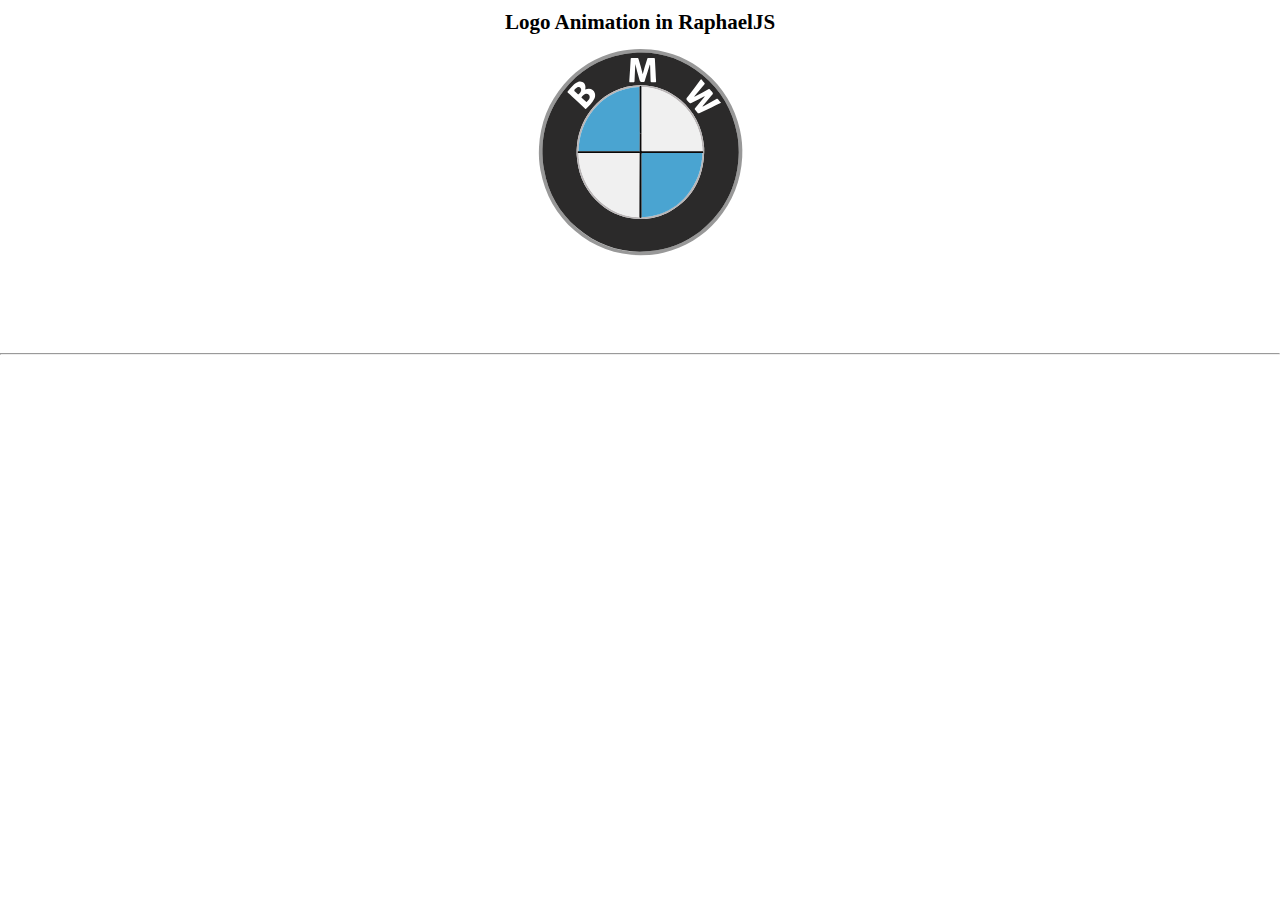
<file: index.html>
<!DOCTYPE>
<html>
<head>
<title>SVG Logo Animation</title>
<!-- Links -->
<link rel="stylesheet" href="css/style.css" type="text/css" />
<!-- Scripts -->
<script type="text/javascript" src="js/raphael-min.js"></script>
</head>
<body>
    <div class="svgWrapper">
        <h2 class="headers">Logo Animation in RaphaelJS</h2>
        <div id="svgCanvas"></div>
    </div>
<hr>

<script type="text/javascript" src="js/main.js"></script>
</body>
</html>
</file>
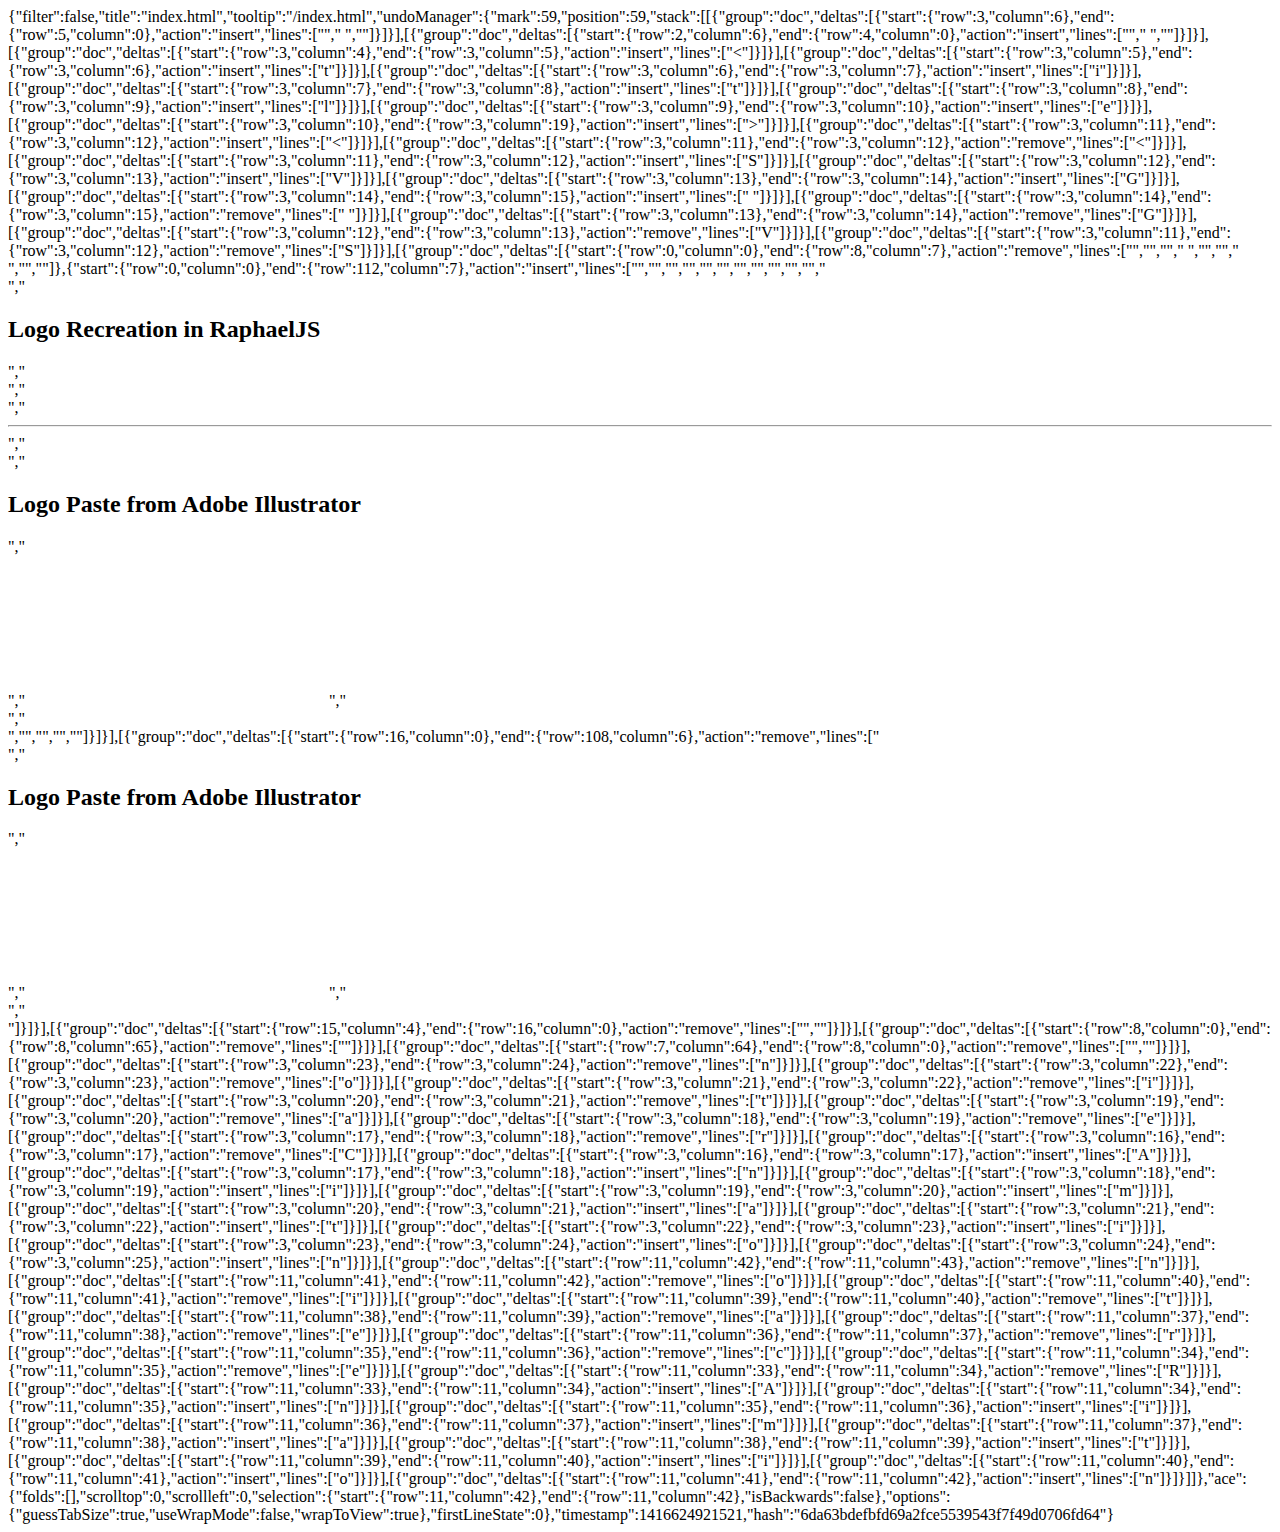
<file: .c9/metadata/workspace/index.html>
{"filter":false,"title":"index.html","tooltip":"/index.html","undoManager":{"mark":59,"position":59,"stack":[[{"group":"doc","deltas":[{"start":{"row":3,"column":6},"end":{"row":5,"column":0},"action":"insert","lines":["","    ",""]}]}],[{"group":"doc","deltas":[{"start":{"row":2,"column":6},"end":{"row":4,"column":0},"action":"insert","lines":["","    ",""]}]}],[{"group":"doc","deltas":[{"start":{"row":3,"column":4},"end":{"row":3,"column":5},"action":"insert","lines":["<"]}]}],[{"group":"doc","deltas":[{"start":{"row":3,"column":5},"end":{"row":3,"column":6},"action":"insert","lines":["t"]}]}],[{"group":"doc","deltas":[{"start":{"row":3,"column":6},"end":{"row":3,"column":7},"action":"insert","lines":["i"]}]}],[{"group":"doc","deltas":[{"start":{"row":3,"column":7},"end":{"row":3,"column":8},"action":"insert","lines":["t"]}]}],[{"group":"doc","deltas":[{"start":{"row":3,"column":8},"end":{"row":3,"column":9},"action":"insert","lines":["l"]}]}],[{"group":"doc","deltas":[{"start":{"row":3,"column":9},"end":{"row":3,"column":10},"action":"insert","lines":["e"]}]}],[{"group":"doc","deltas":[{"start":{"row":3,"column":10},"end":{"row":3,"column":19},"action":"insert","lines":["></title>"]}]}],[{"group":"doc","deltas":[{"start":{"row":3,"column":11},"end":{"row":3,"column":12},"action":"insert","lines":["<"]}]}],[{"group":"doc","deltas":[{"start":{"row":3,"column":11},"end":{"row":3,"column":12},"action":"remove","lines":["<"]}]}],[{"group":"doc","deltas":[{"start":{"row":3,"column":11},"end":{"row":3,"column":12},"action":"insert","lines":["S"]}]}],[{"group":"doc","deltas":[{"start":{"row":3,"column":12},"end":{"row":3,"column":13},"action":"insert","lines":["V"]}]}],[{"group":"doc","deltas":[{"start":{"row":3,"column":13},"end":{"row":3,"column":14},"action":"insert","lines":["G"]}]}],[{"group":"doc","deltas":[{"start":{"row":3,"column":14},"end":{"row":3,"column":15},"action":"insert","lines":[" "]}]}],[{"group":"doc","deltas":[{"start":{"row":3,"column":14},"end":{"row":3,"column":15},"action":"remove","lines":[" "]}]}],[{"group":"doc","deltas":[{"start":{"row":3,"column":13},"end":{"row":3,"column":14},"action":"remove","lines":["G"]}]}],[{"group":"doc","deltas":[{"start":{"row":3,"column":12},"end":{"row":3,"column":13},"action":"remove","lines":["V"]}]}],[{"group":"doc","deltas":[{"start":{"row":3,"column":11},"end":{"row":3,"column":12},"action":"remove","lines":["S"]}]}],[{"group":"doc","deltas":[{"start":{"row":0,"column":0},"end":{"row":8,"column":7},"action":"remove","lines":["<!DOCTYPE HTML>","<html>","<head>","    <title></title>","</head>","<body>","    ","</body>","</html>"]},{"start":{"row":0,"column":0},"end":{"row":112,"column":7},"action":"insert","lines":["<!DOCTYPE>","<html>","<head>","<title>SVG Logo Creation</title>","<!-- Links -->","<link rel=\"stylesheet\" href=\"css/style.css\" type=\"text/css\" />","<!-- Scripts -->","<script type=\"text/javascript\" src=\"js/raphael-min.js\"></script>","<script type=\"text/javascript\" src=\"js/snap.svg-min.js\"></script>","</head>","<body>","    <div class=\"svgWrapper\">","        <h2 class=\"headers\">Logo Recreation in RaphaelJS</h2>","        <div id=\"svgCanvas\"></div>","    </div>","<hr>","<div class=\"svgWrapper\">","    <h2 class=\"headers\">Logo Paste from Adobe Illustrator</h2>","    <div id=\"fromIll\">","        <svg version=\"1.1\" id=\"Layer_1\" xmlns=\"http://www.w3.org/2000/svg\" xmlns:xlink=\"http://www.w3.org/1999/xlink\" x=\"0px\" y=\"0px\"","        \t viewBox=\"0 0 1024.2 768.2\" enable-background=\"new 0 0 1024.2 768.2\" xml:space=\"preserve\">","        <g>","        \t<path id=\"Grey_Outer_Circle\" fill=\"#989898\" d=\"M502.3,701.2c-82.9-1-156.3-27.6-219.3-81.7c-62-53.3-99.7-120.9-114.7-201.1","        \t\tc-4.8-25.6-6.4-51.6-5-77.6c4.3-79.2,31.5-149.6,83.4-209.9c47.8-55.6,107.6-92.1,179-109.1c36.6-8.7,73.6-10.9,111-7","        \t\tc68,7.1,128.4,32.7,180.7,76.5c60.1,50.3,98.4,114.2,115.6,190.7c6.8,30,9.4,60.5,7.8,91.2c-4.3,79.2-31.5,149.6-83.3,209.9","        \t\tc-48,55.7-107.9,92.2-179.5,109.2C553.2,698.4,527.9,701.2,502.3,701.2z M829.3,357.3c-0.1-20.1-1.7-40-5.4-59.6","        \t\tc-15.1-80.1-53.2-147.1-116.5-198.6c-77.1-62.7-165.5-85.7-263.3-68.5c-81.8,14.4-148.5,56-199,121.7","        \t\tc-60.2,78.4-81.3,167.4-64.5,264.5c13.3,77,50.1,141.9,109.6,192.8c75.3,64.5,162.7,89.7,260.9,75.6c63.7-9.1,119.7-36,167.2-79.1","        \t\tC791.4,539.5,827.3,455.9,829.3,357.3z\"/>","        \t<path id=\"Black_Circle\" fill=\"#2B2A2A\" d=\"M829.3,357.3c-1.9,98.5-37.8,182.2-111.1,248.7c-47.5,43.2-103.5,70-167.2,79.1","        \t\tc-98.2,14.1-185.6-11.2-260.9-75.6c-59.4-50.9-96.2-115.8-109.6-192.8c-16.8-97.1,4.3-186.2,64.5-264.5","        \t\tC295.6,86.5,362.3,45,444.1,30.5c97.8-17.2,186.2,5.8,263.3,68.5c63.3,51.5,101.4,118.5,116.5,198.6","        \t\tC827.6,317.3,829.1,337.2,829.3,357.3z M714.8,170.8c0.3,0.3,0.7,0.6,1,0.9c-10.6,12.9-21,25.8-31.7,38.5c-2.2,2.6-2.2,4.3,0.2,6.6","        \t\tc2.5,2.5,4.8,5.1,6.7,8c2.2,3.5,4.4,3.8,8.1,2c12.9-6.4,26-12.5,39.1-18.7c10.6-5.1,21.2-10.1,32.1-15.3c-3.4-4.1-6.7-7.6-9.5-11.5","        \t\tc-1.9-2.6-3.5-2.7-6.2-1.2c-13.7,7.8-27.6,15.4-41.4,23c-1.4,0.7-2.5,2.2-4.4,1.8c-0.6-1.8,0.9-2.4,1.7-3.3","        \t\tc7.9-9.5,15.9-18.9,23.7-28.4c3.2-3.9,9.2-7.8,8.8-12c-0.3-4.2-6-8-9-12.1c-1.9-2.5-3.5-2.7-6.2-1.2c-13.8,7.6-27.7,15.1-41.6,22.5","        \t\tc-1.4,0.8-2.8,2.5-4.9,1.5c-0.1-1.9,1.3-2.8,2.2-3.9c10.2-12.3,20.5-24.6,30.8-36.7c1.9-2.2,2.2-3.6,0-5.8","        \t\tc-2.8-2.8-5.5-5.9-7.7-9.2c-2.3-3.5-3.6-2.4-5.6,0.3c-12.6,17-25.3,33.9-37.9,50.8c-3.1,4.1-8.4,8.4-8.3,12.5","        \t\tc0.1,4.1,6,7.9,8.9,12.1c2.2,3.1,4.1,3.1,7.3,1.3C685.6,185.9,700.2,178.4,714.8,170.8z M713.9,357.1c0-4.2,0.1-8.3,0-12.5","        \t\tc-0.2-4.2-0.5-8.3-1-12.4c-7.1-59.3-32.3-109.2-77.7-148.6c-61.2-53.1-150.2-64.7-223-29C327.5,196.2,279.8,288.3,290.5,383","        \t\tc6.7,59.2,32.6,108.8,77.8,147.9c64.6,55.9,160.6,65.7,234,22.4C676.8,509.5,711.1,442,713.9,357.1z M484.4,63","        \t\tc3.6,16.7,8.4,33.1,12.9,49.6c2.9,10.7,2.9,10.6,13.8,10.6c2.8,0,4.1-0.8,4.8-3.5c1.2-4.7,2.8-9.2,4.2-13.8","        \t\tc4.2-13.6,8.4-27.2,12.7-41.1c1.2,2.4,1.1,4.6,1.1,6.7c0.4,15.3,0.9,30.6,1.4,45.9c0.2,6.9,0.3,6.9,7.1,6.9c2.5,0,5-0.2,7.5,0","        \t\tc3.1,0.3,4-0.8,3.7-4c-0.7-9-1-17.9-1.5-26.9c-0.8-15.4-1.7-30.9-2.4-46.3c-0.1-3.2-1.1-4.3-4.4-4.1c-5.5,0.3-11,0.3-16.5,0","        \t\tc-2.9-0.2-4.1,0.9-4.8,3.6c-2.6,8.8-5.5,17.4-8.1,26.2c-2.4,8.2-4.6,16.5-6.8,24.8c-3.8-17.3-9.2-34-14-50.9","        \t\tc-0.7-2.6-1.6-3.8-4.7-3.7c-5.6,0.3-11.3,0.3-17,0c-3.1-0.1-4.2,0.7-4.4,4c-1.4,24.4-3,48.8-4.7,73.2c-0.2,3,0.3,4.4,3.6,4.1","        \t\tc3-0.2,6-0.3,9,0c3.8,0.4,4.7-1.1,4.8-4.7C482.5,100.8,483.5,81.9,484.4,63z M317.1,148.4c0.4-1.9,0.8-3.4,1-4.8","        \t\tc2-15-10.5-25.3-24.9-20.6c-4.8,1.6-9,4.3-12.7,7.6c-8,7.1-14.6,15.4-21.1,23.9c-1.5,1.9-1.6,3.2,0.4,5c4.7,4,9.1,8.3,13.6,12.5","        \t\tc14,13,28,26.1,42.1,39c1.3,1.2,2.4,3.5,4.8,1.2c10.3-9.5,20.4-19.1,27-31.8c3.2-6.2,4.1-12.6,2.2-19.3","        \t\tC345.4,147.4,333,142.4,317.1,148.4z\"/>","        \t<path id=\"Grey_Inner_Circle\" fill=\"#BAB6B7\" d=\"M713.9,357.1c-2.9,84.9-37.1,152.3-111.5,196.2c-73.4,43.3-169.5,33.5-234-22.4","        \t\tc-45.3-39.2-71.1-88.7-77.8-147.9c-10.7-94.7,37-186.7,121.7-228.3c72.8-35.7,161.8-24.2,223,29c45.3,39.4,70.6,89.2,77.7,148.6","        \t\tc0.5,4.1,0.8,8.3,1,12.4C714.1,348.8,713.9,353,713.9,357.1z M505.3,574.1c14.5-0.5,28.8-2.1,42.8-5.6","        \t\tc43.6-10.8,79.5-33.8,108.3-68.1c33.9-40.5,50.4-87.6,51.7-140.2c2.5,0.2,3-1.1,3.1-3.4c0.1-2.6-1.2-2.9-3.1-2.9","        \t\tc-0.4-20.3-3.2-40.3-8.9-59.9c-9.4-32.3-25.1-61.2-47.7-86.1c-20.6-22.7-44.9-40.5-73.3-52.4c-23.5-9.9-48.1-14.9-73.6-15.4","        \t\tc-0.1-1.6,0.3-3.3-2.3-3.2c-2.3,0-4.1,0.4-4.1,3.2c-14.7,0.3-29.1,2.1-43.3,5.6c-43.4,10.7-79.3,33.7-107.9,67.9","        \t\tc-34,40.5-50.5,87.6-51.9,140.3c-2.6-0.2-3,1.1-3.1,3.4c-0.1,2.6,1.2,2.9,3.1,2.9c0.4,20.3,3.2,40.3,8.9,59.8","        \t\tc9.8,33.4,26.2,63.1,50,88.6c15,16,32,29.5,51.1,40.2c28.8,16.2,59.8,24.2,92.7,25.1C499.9,577.1,503,577.1,505.3,574.1z\"/>","        \t<path id=\"W\" fill=\"#F7F7F7\" d=\"M714.8,170.8c-14.6,7.6-29.2,15.1-43.7,22.9c-3.2,1.7-5.1,1.8-7.3-1.3c-3-4.2-8.8-8-8.9-12.1","        \t\tc-0.1-4.1,5.2-8.4,8.3-12.5c12.6-17,25.3-33.8,37.9-50.8c2-2.7,3.2-3.8,5.6-0.3c2.2,3.3,4.9,6.3,7.7,9.2c2.1,2.2,1.8,3.6,0,5.8","        \t\tc-10.4,12.2-20.6,24.4-30.8,36.7c-0.9,1.1-2.3,2-2.2,3.9c2.1,1.1,3.4-0.7,4.9-1.5c13.9-7.4,27.8-14.9,41.6-22.5","        \t\tc2.7-1.5,4.3-1.4,6.2,1.2c3.1,4.1,8.7,7.9,9,12.1c0.3,4.2-5.6,8.1-8.8,12c-7.8,9.5-15.8,18.9-23.7,28.4c-0.7,0.9-2.3,1.5-1.7,3.3","        \t\tc1.9,0.4,3-1.1,4.4-1.8c13.8-7.6,27.7-15.2,41.4-23c2.7-1.5,4.3-1.4,6.2,1.2c2.8,3.9,6.1,7.5,9.5,11.5","        \t\tc-10.8,5.2-21.4,10.2-32.1,15.3c-13,6.2-26.2,12.3-39.1,18.7c-3.7,1.8-5.9,1.5-8.1-2c-1.9-2.9-4.2-5.6-6.7-8","        \t\tc-2.3-2.3-2.4-3.9-0.2-6.6c10.7-12.7,21.2-25.7,31.7-38.5c0.4-0.5,0.9-1.1,1.3-1.6c0.5-0.1,0.9-0.2,0.6-0.8c0-0.1-0.7,0.2-1.1,0.3","        \t\tC716,170,715.4,170.4,714.8,170.8z M680.6,173.8c0.6-0.4,1.4-0.9,0.5-1.6c-0.6-0.5-1,0.2-1.2,0.8c-0.4,0.2-0.9,0.4-0.5,0.9","        \t\tC679.5,174,680.2,173.8,680.6,173.8z M708.1,205.6c-0.1-0.1-0.3-0.3-0.3-0.3c-0.2,0-0.4,0.2-0.6,0.3c0.1,0.1,0.2,0.3,0.3,0.3","        \t\tC707.7,205.9,707.9,205.7,708.1,205.6z\"/>","        \t<path id=\"M\" fill=\"#F7F7F7\" d=\"M484.4,63c-0.9,18.9-1.9,37.7-2.6,56.6c-0.1,3.6-1,5.1-4.8,4.7c-3-0.3-6-0.3-9,0","        \t\tc-3.3,0.3-3.8-1.1-3.6-4.1c1.7-24.4,3.3-48.8,4.7-73.2c0.2-3.3,1.3-4.1,4.4-4c5.7,0.2,11.3,0.3,17,0c3-0.2,3.9,1.1,4.7,3.7","        \t\tc4.8,16.9,10.2,33.5,14,50.9c2.3-8.3,4.4-16.6,6.8-24.8c2.6-8.8,5.5-17.4,8.1-26.2c0.8-2.6,1.9-3.7,4.8-3.6c5.5,0.3,11,0.3,16.5,0","        \t\tc3.3-0.2,4.2,0.9,4.4,4.1c0.7,15.5,1.6,30.9,2.4,46.3c0.5,9,0.8,18,1.5,26.9c0.2,3.1-0.6,4.2-3.7,4c-2.5-0.2-5,0-7.5,0","        \t\tc-6.8,0-6.9,0-7.1-6.9c-0.5-15.3-0.9-30.6-1.4-45.9c-0.1-2.1,0.1-4.3-1.1-6.7c-4.3,13.9-8.5,27.5-12.7,41.1","        \t\tc-1.4,4.6-3,9.2-4.2,13.8c-0.7,2.7-2,3.5-4.8,3.5c-10.9,0-10.9,0.1-13.8-10.6C492.8,96.1,488,79.8,484.4,63z\"/>","        \t<path id=\"B\" fill=\"#FBFBFB\" d=\"M317.1,148.4c15.9-5.9,28.3-1,32.3,12.7c2,6.7,1,13.1-2.2,19.3c-6.5,12.7-16.7,22.3-27,31.8","        \t\tc-2.5,2.3-3.6,0-4.8-1.2c-14.1-13-28.1-26-42.1-39c-4.5-4.2-8.9-8.5-13.6-12.5c-2-1.8-1.9-3-0.4-5c6.5-8.5,13.1-16.8,21.1-23.9","        \t\tc3.8-3.3,7.9-6.1,12.7-7.6c14.4-4.7,26.9,5.6,24.9,20.6C317.9,145,317.5,146.4,317.1,148.4z M332.4,174.2","        \t\tc0.6-7.9-7.4-13.7-14.9-10.7c-4.9,2-8.3,6-11.8,9.8c-1.4,1.5-0.4,2.3,0.7,3.2c4.4,4.1,8.7,8.2,13.2,12.2c0.9,0.8,1.9,2.3,3.3,0.8","        \t\tC327.1,185,331.8,180.8,332.4,174.2z M295.4,140.1c-4.1-0.1-13.8,6.6-14.4,11c-0.5,3.6,3.8,4.7,5.8,7.1c1.6,1.9,3.5,3.5,5.4,5.1","        \t\tc0.9,0.8,2,2.1,3.3,0.5c3.1-3.6,6.8-6.9,8.2-11.7C305.4,146.2,301.3,140.2,295.4,140.1z\"/>","        \t<path id=\"Grey_Top_Right\" fill=\"#F0F0F0\" d=\"M504.6,140.2c25.5,0.6,50.1,5.5,73.6,15.4c28.4,11.9,52.7,29.7,73.3,52.4","        \t\tc22.6,24.9,38.3,53.8,47.7,86.1c5.7,19.6,8.5,39.5,8.9,59.9c-0.5,0-1,0.1-1.5,0.1c-65.9,0-131.8,0-197.7,0.1c-3.4,0-4-1.1-4-4.2","        \t\tc0.1-18.6,0-37.3,0-55.9c-0.1-27.2-0.2-54.3-0.2-81.5C504.6,188.5,504.6,164.3,504.6,140.2z\"/>","        \t<path id=\"Blue_Top_Left\" fill=\"#4AA4D1\" d=\"M295.1,353.9c1.4-52.6,17.8-99.8,51.9-140.3c28.7-34.2,64.5-57.2,107.9-67.9","        \t\tc14.2-3.5,28.7-5.3,43.3-5.6c0.1,1.5,0.2,3,0.2,4.5c0.1,48,0.2,96,0.4,144.1c0,1.8,0.2,3.6,0.3,5.5c-0.1,20-0.2,39.9-0.2,59.9","        \t\tc-25.3,0-50.6,0.1-75.9,0.1C380.3,354.1,337.7,354,295.1,353.9z\"/>","        \t<path id=\"Grey_Bottom_Left\" fill=\"#F0F0F0\" d=\"M497.9,574c-32.9-0.9-63.9-9-92.7-25.1c-19.2-10.7-36.2-24.2-51.1-40.2","        \t\tc-23.8-25.5-40.3-55.2-50-88.6c-5.7-19.5-8.5-39.5-8.9-59.8c21.6-0.1,43.3-0.2,64.9-0.1c46.3,0,92.5,0.1,138.8,0.1","        \t\tc-0.2,37.8-0.4,75.6-0.6,113.4C498.1,507.1,498,540.6,497.9,574z\"/>","        \t<path id=\"Blue_Bottom_Right\" fill=\"#4AA4D1\" d=\"M708.1,360.3c-1.3,52.6-17.8,99.7-51.7,140.2c-28.7,34.3-64.7,57.3-108.3,68.1","        \t\tc-14,3.5-28.4,5.1-42.8,5.6c0-0.5-0.1-1-0.1-1.5c-0.1-69.5-0.1-139-0.3-208.5c0-4,1.7-4.1,4.7-4.1c36,0.1,72,0,108,0.1","        \t\tC647.8,360.1,677.9,360.2,708.1,360.3z\"/>","        \t<path id=\"Cross_Bottom_Right\" fill=\"#0C0909\" d=\"M708.1,360.3c-30.2-0.1-60.3-0.1-90.5-0.2c-36,0-72,0-108-0.1","        \t\tc-3,0-4.7,0.1-4.7,4.1c0.2,69.5,0.2,139,0.3,208.5c0,0.5,0.1,1,0.1,1.5c-2.2,3-5.3,3-7.3-0.1c0.1-33.5,0.2-67,0.3-100.4","        \t\tc0.2-37.8,0.4-75.6,0.6-113.4c1.9-2.1,1.9-4.2,0-6.2c0.1-20,0.2-39.9,0.2-59.9c1.9,0,3.8,0,5.7,0c0,18.6,0.1,37.3,0,55.9","        \t\tc0,3.1,0.5,4.2,4,4.2c65.9-0.1,131.8-0.1,197.7-0.1c0.5,0,1-0.1,1.5-0.1c1.9,0,3.2,0.3,3.1,2.9","        \t\tC711.1,359.2,710.6,360.5,708.1,360.3z\"/>","        \t<path id=\"Cross_Left\" fill=\"#080707\" d=\"M498.9,354c1.9,2.1,1.9,4.2,0,6.2c-46.3,0-92.5-0.1-138.8-0.1c-21.6,0-43.3,0.1-64.9,0.1","        \t\tc-1.9,0-3.3-0.3-3.1-2.9c0.1-2.3,0.5-3.7,3.1-3.4c42.6,0.1,85.2,0.1,127.9,0.2C448.3,354.1,473.6,354,498.9,354z\"/>","        \t<path id=\"Cross_Top_Top\" fill=\"#050A0D\" d=\"M504.9,294.1c-1.9,0-3.8,0-5.7,0c-0.1-1.8-0.3-3.6-0.3-5.5c-0.1-48-0.2-96-0.4-144.1","        \t\tc0-1.5-0.1-3-0.2-4.5c0-2.8,1.8-3.2,4.1-3.2c2.6,0,2.2,1.7,2.3,3.3c0,24.2,0,48.3,0,72.5C504.7,239.8,504.8,266.9,504.9,294.1z\"/>","        \t<path id=\"B_Lower_Inner\" fill=\"#2B2A2A\" d=\"M332.4,174.2c-0.7,6.7-5.3,10.8-9.6,15.3c-1.4,1.5-2.4,0-3.3-0.8","        \t\tc-4.4-4-8.8-8.1-13.2-12.2c-1-0.9-2.1-1.7-0.7-3.2c3.5-3.8,6.9-7.8,11.8-9.8C325,160.5,333,166.3,332.4,174.2z\"/>","        \t<path id=\"B_Top_Inner\" fill=\"#2F2E2E\" d=\"M295.4,140.1c5.9,0.1,10,6.1,8.3,12c-1.4,4.8-5.1,8.1-8.2,11.7c-1.3,1.6-2.4,0.3-3.3-0.5","        \t\tc-1.9-1.7-3.8-3.3-5.4-5.1c-2-2.4-6.4-3.5-5.8-7.1C281.6,146.7,291.3,140,295.4,140.1z\"/>","        </g>","        </svg>","    </div>","</div>","","<script type=\"text/javascript\" src=\"js/main.js\"></script>","</body>","</html>"]}]}],[{"group":"doc","deltas":[{"start":{"row":16,"column":0},"end":{"row":108,"column":6},"action":"remove","lines":["<div class=\"svgWrapper\">","    <h2 class=\"headers\">Logo Paste from Adobe Illustrator</h2>","    <div id=\"fromIll\">","        <svg version=\"1.1\" id=\"Layer_1\" xmlns=\"http://www.w3.org/2000/svg\" xmlns:xlink=\"http://www.w3.org/1999/xlink\" x=\"0px\" y=\"0px\"","        \t viewBox=\"0 0 1024.2 768.2\" enable-background=\"new 0 0 1024.2 768.2\" xml:space=\"preserve\">","        <g>","        \t<path id=\"Grey_Outer_Circle\" fill=\"#989898\" d=\"M502.3,701.2c-82.9-1-156.3-27.6-219.3-81.7c-62-53.3-99.7-120.9-114.7-201.1","        \t\tc-4.8-25.6-6.4-51.6-5-77.6c4.3-79.2,31.5-149.6,83.4-209.9c47.8-55.6,107.6-92.1,179-109.1c36.6-8.7,73.6-10.9,111-7","        \t\tc68,7.1,128.4,32.7,180.7,76.5c60.1,50.3,98.4,114.2,115.6,190.7c6.8,30,9.4,60.5,7.8,91.2c-4.3,79.2-31.5,149.6-83.3,209.9","        \t\tc-48,55.7-107.9,92.2-179.5,109.2C553.2,698.4,527.9,701.2,502.3,701.2z M829.3,357.3c-0.1-20.1-1.7-40-5.4-59.6","        \t\tc-15.1-80.1-53.2-147.1-116.5-198.6c-77.1-62.7-165.5-85.7-263.3-68.5c-81.8,14.4-148.5,56-199,121.7","        \t\tc-60.2,78.4-81.3,167.4-64.5,264.5c13.3,77,50.1,141.9,109.6,192.8c75.3,64.5,162.7,89.7,260.9,75.6c63.7-9.1,119.7-36,167.2-79.1","        \t\tC791.4,539.5,827.3,455.9,829.3,357.3z\"/>","        \t<path id=\"Black_Circle\" fill=\"#2B2A2A\" d=\"M829.3,357.3c-1.9,98.5-37.8,182.2-111.1,248.7c-47.5,43.2-103.5,70-167.2,79.1","        \t\tc-98.2,14.1-185.6-11.2-260.9-75.6c-59.4-50.9-96.2-115.8-109.6-192.8c-16.8-97.1,4.3-186.2,64.5-264.5","        \t\tC295.6,86.5,362.3,45,444.1,30.5c97.8-17.2,186.2,5.8,263.3,68.5c63.3,51.5,101.4,118.5,116.5,198.6","        \t\tC827.6,317.3,829.1,337.2,829.3,357.3z M714.8,170.8c0.3,0.3,0.7,0.6,1,0.9c-10.6,12.9-21,25.8-31.7,38.5c-2.2,2.6-2.2,4.3,0.2,6.6","        \t\tc2.5,2.5,4.8,5.1,6.7,8c2.2,3.5,4.4,3.8,8.1,2c12.9-6.4,26-12.5,39.1-18.7c10.6-5.1,21.2-10.1,32.1-15.3c-3.4-4.1-6.7-7.6-9.5-11.5","        \t\tc-1.9-2.6-3.5-2.7-6.2-1.2c-13.7,7.8-27.6,15.4-41.4,23c-1.4,0.7-2.5,2.2-4.4,1.8c-0.6-1.8,0.9-2.4,1.7-3.3","        \t\tc7.9-9.5,15.9-18.9,23.7-28.4c3.2-3.9,9.2-7.8,8.8-12c-0.3-4.2-6-8-9-12.1c-1.9-2.5-3.5-2.7-6.2-1.2c-13.8,7.6-27.7,15.1-41.6,22.5","        \t\tc-1.4,0.8-2.8,2.5-4.9,1.5c-0.1-1.9,1.3-2.8,2.2-3.9c10.2-12.3,20.5-24.6,30.8-36.7c1.9-2.2,2.2-3.6,0-5.8","        \t\tc-2.8-2.8-5.5-5.9-7.7-9.2c-2.3-3.5-3.6-2.4-5.6,0.3c-12.6,17-25.3,33.9-37.9,50.8c-3.1,4.1-8.4,8.4-8.3,12.5","        \t\tc0.1,4.1,6,7.9,8.9,12.1c2.2,3.1,4.1,3.1,7.3,1.3C685.6,185.9,700.2,178.4,714.8,170.8z M713.9,357.1c0-4.2,0.1-8.3,0-12.5","        \t\tc-0.2-4.2-0.5-8.3-1-12.4c-7.1-59.3-32.3-109.2-77.7-148.6c-61.2-53.1-150.2-64.7-223-29C327.5,196.2,279.8,288.3,290.5,383","        \t\tc6.7,59.2,32.6,108.8,77.8,147.9c64.6,55.9,160.6,65.7,234,22.4C676.8,509.5,711.1,442,713.9,357.1z M484.4,63","        \t\tc3.6,16.7,8.4,33.1,12.9,49.6c2.9,10.7,2.9,10.6,13.8,10.6c2.8,0,4.1-0.8,4.8-3.5c1.2-4.7,2.8-9.2,4.2-13.8","        \t\tc4.2-13.6,8.4-27.2,12.7-41.1c1.2,2.4,1.1,4.6,1.1,6.7c0.4,15.3,0.9,30.6,1.4,45.9c0.2,6.9,0.3,6.9,7.1,6.9c2.5,0,5-0.2,7.5,0","        \t\tc3.1,0.3,4-0.8,3.7-4c-0.7-9-1-17.9-1.5-26.9c-0.8-15.4-1.7-30.9-2.4-46.3c-0.1-3.2-1.1-4.3-4.4-4.1c-5.5,0.3-11,0.3-16.5,0","        \t\tc-2.9-0.2-4.1,0.9-4.8,3.6c-2.6,8.8-5.5,17.4-8.1,26.2c-2.4,8.2-4.6,16.5-6.8,24.8c-3.8-17.3-9.2-34-14-50.9","        \t\tc-0.7-2.6-1.6-3.8-4.7-3.7c-5.6,0.3-11.3,0.3-17,0c-3.1-0.1-4.2,0.7-4.4,4c-1.4,24.4-3,48.8-4.7,73.2c-0.2,3,0.3,4.4,3.6,4.1","        \t\tc3-0.2,6-0.3,9,0c3.8,0.4,4.7-1.1,4.8-4.7C482.5,100.8,483.5,81.9,484.4,63z M317.1,148.4c0.4-1.9,0.8-3.4,1-4.8","        \t\tc2-15-10.5-25.3-24.9-20.6c-4.8,1.6-9,4.3-12.7,7.6c-8,7.1-14.6,15.4-21.1,23.9c-1.5,1.9-1.6,3.2,0.4,5c4.7,4,9.1,8.3,13.6,12.5","        \t\tc14,13,28,26.1,42.1,39c1.3,1.2,2.4,3.5,4.8,1.2c10.3-9.5,20.4-19.1,27-31.8c3.2-6.2,4.1-12.6,2.2-19.3","        \t\tC345.4,147.4,333,142.4,317.1,148.4z\"/>","        \t<path id=\"Grey_Inner_Circle\" fill=\"#BAB6B7\" d=\"M713.9,357.1c-2.9,84.9-37.1,152.3-111.5,196.2c-73.4,43.3-169.5,33.5-234-22.4","        \t\tc-45.3-39.2-71.1-88.7-77.8-147.9c-10.7-94.7,37-186.7,121.7-228.3c72.8-35.7,161.8-24.2,223,29c45.3,39.4,70.6,89.2,77.7,148.6","        \t\tc0.5,4.1,0.8,8.3,1,12.4C714.1,348.8,713.9,353,713.9,357.1z M505.3,574.1c14.5-0.5,28.8-2.1,42.8-5.6","        \t\tc43.6-10.8,79.5-33.8,108.3-68.1c33.9-40.5,50.4-87.6,51.7-140.2c2.5,0.2,3-1.1,3.1-3.4c0.1-2.6-1.2-2.9-3.1-2.9","        \t\tc-0.4-20.3-3.2-40.3-8.9-59.9c-9.4-32.3-25.1-61.2-47.7-86.1c-20.6-22.7-44.9-40.5-73.3-52.4c-23.5-9.9-48.1-14.9-73.6-15.4","        \t\tc-0.1-1.6,0.3-3.3-2.3-3.2c-2.3,0-4.1,0.4-4.1,3.2c-14.7,0.3-29.1,2.1-43.3,5.6c-43.4,10.7-79.3,33.7-107.9,67.9","        \t\tc-34,40.5-50.5,87.6-51.9,140.3c-2.6-0.2-3,1.1-3.1,3.4c-0.1,2.6,1.2,2.9,3.1,2.9c0.4,20.3,3.2,40.3,8.9,59.8","        \t\tc9.8,33.4,26.2,63.1,50,88.6c15,16,32,29.5,51.1,40.2c28.8,16.2,59.8,24.2,92.7,25.1C499.9,577.1,503,577.1,505.3,574.1z\"/>","        \t<path id=\"W\" fill=\"#F7F7F7\" d=\"M714.8,170.8c-14.6,7.6-29.2,15.1-43.7,22.9c-3.2,1.7-5.1,1.8-7.3-1.3c-3-4.2-8.8-8-8.9-12.1","        \t\tc-0.1-4.1,5.2-8.4,8.3-12.5c12.6-17,25.3-33.8,37.9-50.8c2-2.7,3.2-3.8,5.6-0.3c2.2,3.3,4.9,6.3,7.7,9.2c2.1,2.2,1.8,3.6,0,5.8","        \t\tc-10.4,12.2-20.6,24.4-30.8,36.7c-0.9,1.1-2.3,2-2.2,3.9c2.1,1.1,3.4-0.7,4.9-1.5c13.9-7.4,27.8-14.9,41.6-22.5","        \t\tc2.7-1.5,4.3-1.4,6.2,1.2c3.1,4.1,8.7,7.9,9,12.1c0.3,4.2-5.6,8.1-8.8,12c-7.8,9.5-15.8,18.9-23.7,28.4c-0.7,0.9-2.3,1.5-1.7,3.3","        \t\tc1.9,0.4,3-1.1,4.4-1.8c13.8-7.6,27.7-15.2,41.4-23c2.7-1.5,4.3-1.4,6.2,1.2c2.8,3.9,6.1,7.5,9.5,11.5","        \t\tc-10.8,5.2-21.4,10.2-32.1,15.3c-13,6.2-26.2,12.3-39.1,18.7c-3.7,1.8-5.9,1.5-8.1-2c-1.9-2.9-4.2-5.6-6.7-8","        \t\tc-2.3-2.3-2.4-3.9-0.2-6.6c10.7-12.7,21.2-25.7,31.7-38.5c0.4-0.5,0.9-1.1,1.3-1.6c0.5-0.1,0.9-0.2,0.6-0.8c0-0.1-0.7,0.2-1.1,0.3","        \t\tC716,170,715.4,170.4,714.8,170.8z M680.6,173.8c0.6-0.4,1.4-0.9,0.5-1.6c-0.6-0.5-1,0.2-1.2,0.8c-0.4,0.2-0.9,0.4-0.5,0.9","        \t\tC679.5,174,680.2,173.8,680.6,173.8z M708.1,205.6c-0.1-0.1-0.3-0.3-0.3-0.3c-0.2,0-0.4,0.2-0.6,0.3c0.1,0.1,0.2,0.3,0.3,0.3","        \t\tC707.7,205.9,707.9,205.7,708.1,205.6z\"/>","        \t<path id=\"M\" fill=\"#F7F7F7\" d=\"M484.4,63c-0.9,18.9-1.9,37.7-2.6,56.6c-0.1,3.6-1,5.1-4.8,4.7c-3-0.3-6-0.3-9,0","        \t\tc-3.3,0.3-3.8-1.1-3.6-4.1c1.7-24.4,3.3-48.8,4.7-73.2c0.2-3.3,1.3-4.1,4.4-4c5.7,0.2,11.3,0.3,17,0c3-0.2,3.9,1.1,4.7,3.7","        \t\tc4.8,16.9,10.2,33.5,14,50.9c2.3-8.3,4.4-16.6,6.8-24.8c2.6-8.8,5.5-17.4,8.1-26.2c0.8-2.6,1.9-3.7,4.8-3.6c5.5,0.3,11,0.3,16.5,0","        \t\tc3.3-0.2,4.2,0.9,4.4,4.1c0.7,15.5,1.6,30.9,2.4,46.3c0.5,9,0.8,18,1.5,26.9c0.2,3.1-0.6,4.2-3.7,4c-2.5-0.2-5,0-7.5,0","        \t\tc-6.8,0-6.9,0-7.1-6.9c-0.5-15.3-0.9-30.6-1.4-45.9c-0.1-2.1,0.1-4.3-1.1-6.7c-4.3,13.9-8.5,27.5-12.7,41.1","        \t\tc-1.4,4.6-3,9.2-4.2,13.8c-0.7,2.7-2,3.5-4.8,3.5c-10.9,0-10.9,0.1-13.8-10.6C492.8,96.1,488,79.8,484.4,63z\"/>","        \t<path id=\"B\" fill=\"#FBFBFB\" d=\"M317.1,148.4c15.9-5.9,28.3-1,32.3,12.7c2,6.7,1,13.1-2.2,19.3c-6.5,12.7-16.7,22.3-27,31.8","        \t\tc-2.5,2.3-3.6,0-4.8-1.2c-14.1-13-28.1-26-42.1-39c-4.5-4.2-8.9-8.5-13.6-12.5c-2-1.8-1.9-3-0.4-5c6.5-8.5,13.1-16.8,21.1-23.9","        \t\tc3.8-3.3,7.9-6.1,12.7-7.6c14.4-4.7,26.9,5.6,24.9,20.6C317.9,145,317.5,146.4,317.1,148.4z M332.4,174.2","        \t\tc0.6-7.9-7.4-13.7-14.9-10.7c-4.9,2-8.3,6-11.8,9.8c-1.4,1.5-0.4,2.3,0.7,3.2c4.4,4.1,8.7,8.2,13.2,12.2c0.9,0.8,1.9,2.3,3.3,0.8","        \t\tC327.1,185,331.8,180.8,332.4,174.2z M295.4,140.1c-4.1-0.1-13.8,6.6-14.4,11c-0.5,3.6,3.8,4.7,5.8,7.1c1.6,1.9,3.5,3.5,5.4,5.1","        \t\tc0.9,0.8,2,2.1,3.3,0.5c3.1-3.6,6.8-6.9,8.2-11.7C305.4,146.2,301.3,140.2,295.4,140.1z\"/>","        \t<path id=\"Grey_Top_Right\" fill=\"#F0F0F0\" d=\"M504.6,140.2c25.5,0.6,50.1,5.5,73.6,15.4c28.4,11.9,52.7,29.7,73.3,52.4","        \t\tc22.6,24.9,38.3,53.8,47.7,86.1c5.7,19.6,8.5,39.5,8.9,59.9c-0.5,0-1,0.1-1.5,0.1c-65.9,0-131.8,0-197.7,0.1c-3.4,0-4-1.1-4-4.2","        \t\tc0.1-18.6,0-37.3,0-55.9c-0.1-27.2-0.2-54.3-0.2-81.5C504.6,188.5,504.6,164.3,504.6,140.2z\"/>","        \t<path id=\"Blue_Top_Left\" fill=\"#4AA4D1\" d=\"M295.1,353.9c1.4-52.6,17.8-99.8,51.9-140.3c28.7-34.2,64.5-57.2,107.9-67.9","        \t\tc14.2-3.5,28.7-5.3,43.3-5.6c0.1,1.5,0.2,3,0.2,4.5c0.1,48,0.2,96,0.4,144.1c0,1.8,0.2,3.6,0.3,5.5c-0.1,20-0.2,39.9-0.2,59.9","        \t\tc-25.3,0-50.6,0.1-75.9,0.1C380.3,354.1,337.7,354,295.1,353.9z\"/>","        \t<path id=\"Grey_Bottom_Left\" fill=\"#F0F0F0\" d=\"M497.9,574c-32.9-0.9-63.9-9-92.7-25.1c-19.2-10.7-36.2-24.2-51.1-40.2","        \t\tc-23.8-25.5-40.3-55.2-50-88.6c-5.7-19.5-8.5-39.5-8.9-59.8c21.6-0.1,43.3-0.2,64.9-0.1c46.3,0,92.5,0.1,138.8,0.1","        \t\tc-0.2,37.8-0.4,75.6-0.6,113.4C498.1,507.1,498,540.6,497.9,574z\"/>","        \t<path id=\"Blue_Bottom_Right\" fill=\"#4AA4D1\" d=\"M708.1,360.3c-1.3,52.6-17.8,99.7-51.7,140.2c-28.7,34.3-64.7,57.3-108.3,68.1","        \t\tc-14,3.5-28.4,5.1-42.8,5.6c0-0.5-0.1-1-0.1-1.5c-0.1-69.5-0.1-139-0.3-208.5c0-4,1.7-4.1,4.7-4.1c36,0.1,72,0,108,0.1","        \t\tC647.8,360.1,677.9,360.2,708.1,360.3z\"/>","        \t<path id=\"Cross_Bottom_Right\" fill=\"#0C0909\" d=\"M708.1,360.3c-30.2-0.1-60.3-0.1-90.5-0.2c-36,0-72,0-108-0.1","        \t\tc-3,0-4.7,0.1-4.7,4.1c0.2,69.5,0.2,139,0.3,208.5c0,0.5,0.1,1,0.1,1.5c-2.2,3-5.3,3-7.3-0.1c0.1-33.5,0.2-67,0.3-100.4","        \t\tc0.2-37.8,0.4-75.6,0.6-113.4c1.9-2.1,1.9-4.2,0-6.2c0.1-20,0.2-39.9,0.2-59.9c1.9,0,3.8,0,5.7,0c0,18.6,0.1,37.3,0,55.9","        \t\tc0,3.1,0.5,4.2,4,4.2c65.9-0.1,131.8-0.1,197.7-0.1c0.5,0,1-0.1,1.5-0.1c1.9,0,3.2,0.3,3.1,2.9","        \t\tC711.1,359.2,710.6,360.5,708.1,360.3z\"/>","        \t<path id=\"Cross_Left\" fill=\"#080707\" d=\"M498.9,354c1.9,2.1,1.9,4.2,0,6.2c-46.3,0-92.5-0.1-138.8-0.1c-21.6,0-43.3,0.1-64.9,0.1","        \t\tc-1.9,0-3.3-0.3-3.1-2.9c0.1-2.3,0.5-3.7,3.1-3.4c42.6,0.1,85.2,0.1,127.9,0.2C448.3,354.1,473.6,354,498.9,354z\"/>","        \t<path id=\"Cross_Top_Top\" fill=\"#050A0D\" d=\"M504.9,294.1c-1.9,0-3.8,0-5.7,0c-0.1-1.8-0.3-3.6-0.3-5.5c-0.1-48-0.2-96-0.4-144.1","        \t\tc0-1.5-0.1-3-0.2-4.5c0-2.8,1.8-3.2,4.1-3.2c2.6,0,2.2,1.7,2.3,3.3c0,24.2,0,48.3,0,72.5C504.7,239.8,504.8,266.9,504.9,294.1z\"/>","        \t<path id=\"B_Lower_Inner\" fill=\"#2B2A2A\" d=\"M332.4,174.2c-0.7,6.7-5.3,10.8-9.6,15.3c-1.4,1.5-2.4,0-3.3-0.8","        \t\tc-4.4-4-8.8-8.1-13.2-12.2c-1-0.9-2.1-1.7-0.7-3.2c3.5-3.8,6.9-7.8,11.8-9.8C325,160.5,333,166.3,332.4,174.2z\"/>","        \t<path id=\"B_Top_Inner\" fill=\"#2F2E2E\" d=\"M295.4,140.1c5.9,0.1,10,6.1,8.3,12c-1.4,4.8-5.1,8.1-8.2,11.7c-1.3,1.6-2.4,0.3-3.3-0.5","        \t\tc-1.9-1.7-3.8-3.3-5.4-5.1c-2-2.4-6.4-3.5-5.8-7.1C281.6,146.7,291.3,140,295.4,140.1z\"/>","        </g>","        </svg>","    </div>","</div>"]}]}],[{"group":"doc","deltas":[{"start":{"row":15,"column":4},"end":{"row":16,"column":0},"action":"remove","lines":["",""]}]}],[{"group":"doc","deltas":[{"start":{"row":8,"column":0},"end":{"row":8,"column":65},"action":"remove","lines":["<script type=\"text/javascript\" src=\"js/snap.svg-min.js\"></script>"]}]}],[{"group":"doc","deltas":[{"start":{"row":7,"column":64},"end":{"row":8,"column":0},"action":"remove","lines":["",""]}]}],[{"group":"doc","deltas":[{"start":{"row":3,"column":23},"end":{"row":3,"column":24},"action":"remove","lines":["n"]}]}],[{"group":"doc","deltas":[{"start":{"row":3,"column":22},"end":{"row":3,"column":23},"action":"remove","lines":["o"]}]}],[{"group":"doc","deltas":[{"start":{"row":3,"column":21},"end":{"row":3,"column":22},"action":"remove","lines":["i"]}]}],[{"group":"doc","deltas":[{"start":{"row":3,"column":20},"end":{"row":3,"column":21},"action":"remove","lines":["t"]}]}],[{"group":"doc","deltas":[{"start":{"row":3,"column":19},"end":{"row":3,"column":20},"action":"remove","lines":["a"]}]}],[{"group":"doc","deltas":[{"start":{"row":3,"column":18},"end":{"row":3,"column":19},"action":"remove","lines":["e"]}]}],[{"group":"doc","deltas":[{"start":{"row":3,"column":17},"end":{"row":3,"column":18},"action":"remove","lines":["r"]}]}],[{"group":"doc","deltas":[{"start":{"row":3,"column":16},"end":{"row":3,"column":17},"action":"remove","lines":["C"]}]}],[{"group":"doc","deltas":[{"start":{"row":3,"column":16},"end":{"row":3,"column":17},"action":"insert","lines":["A"]}]}],[{"group":"doc","deltas":[{"start":{"row":3,"column":17},"end":{"row":3,"column":18},"action":"insert","lines":["n"]}]}],[{"group":"doc","deltas":[{"start":{"row":3,"column":18},"end":{"row":3,"column":19},"action":"insert","lines":["i"]}]}],[{"group":"doc","deltas":[{"start":{"row":3,"column":19},"end":{"row":3,"column":20},"action":"insert","lines":["m"]}]}],[{"group":"doc","deltas":[{"start":{"row":3,"column":20},"end":{"row":3,"column":21},"action":"insert","lines":["a"]}]}],[{"group":"doc","deltas":[{"start":{"row":3,"column":21},"end":{"row":3,"column":22},"action":"insert","lines":["t"]}]}],[{"group":"doc","deltas":[{"start":{"row":3,"column":22},"end":{"row":3,"column":23},"action":"insert","lines":["i"]}]}],[{"group":"doc","deltas":[{"start":{"row":3,"column":23},"end":{"row":3,"column":24},"action":"insert","lines":["o"]}]}],[{"group":"doc","deltas":[{"start":{"row":3,"column":24},"end":{"row":3,"column":25},"action":"insert","lines":["n"]}]}],[{"group":"doc","deltas":[{"start":{"row":11,"column":42},"end":{"row":11,"column":43},"action":"remove","lines":["n"]}]}],[{"group":"doc","deltas":[{"start":{"row":11,"column":41},"end":{"row":11,"column":42},"action":"remove","lines":["o"]}]}],[{"group":"doc","deltas":[{"start":{"row":11,"column":40},"end":{"row":11,"column":41},"action":"remove","lines":["i"]}]}],[{"group":"doc","deltas":[{"start":{"row":11,"column":39},"end":{"row":11,"column":40},"action":"remove","lines":["t"]}]}],[{"group":"doc","deltas":[{"start":{"row":11,"column":38},"end":{"row":11,"column":39},"action":"remove","lines":["a"]}]}],[{"group":"doc","deltas":[{"start":{"row":11,"column":37},"end":{"row":11,"column":38},"action":"remove","lines":["e"]}]}],[{"group":"doc","deltas":[{"start":{"row":11,"column":36},"end":{"row":11,"column":37},"action":"remove","lines":["r"]}]}],[{"group":"doc","deltas":[{"start":{"row":11,"column":35},"end":{"row":11,"column":36},"action":"remove","lines":["c"]}]}],[{"group":"doc","deltas":[{"start":{"row":11,"column":34},"end":{"row":11,"column":35},"action":"remove","lines":["e"]}]}],[{"group":"doc","deltas":[{"start":{"row":11,"column":33},"end":{"row":11,"column":34},"action":"remove","lines":["R"]}]}],[{"group":"doc","deltas":[{"start":{"row":11,"column":33},"end":{"row":11,"column":34},"action":"insert","lines":["A"]}]}],[{"group":"doc","deltas":[{"start":{"row":11,"column":34},"end":{"row":11,"column":35},"action":"insert","lines":["n"]}]}],[{"group":"doc","deltas":[{"start":{"row":11,"column":35},"end":{"row":11,"column":36},"action":"insert","lines":["i"]}]}],[{"group":"doc","deltas":[{"start":{"row":11,"column":36},"end":{"row":11,"column":37},"action":"insert","lines":["m"]}]}],[{"group":"doc","deltas":[{"start":{"row":11,"column":37},"end":{"row":11,"column":38},"action":"insert","lines":["a"]}]}],[{"group":"doc","deltas":[{"start":{"row":11,"column":38},"end":{"row":11,"column":39},"action":"insert","lines":["t"]}]}],[{"group":"doc","deltas":[{"start":{"row":11,"column":39},"end":{"row":11,"column":40},"action":"insert","lines":["i"]}]}],[{"group":"doc","deltas":[{"start":{"row":11,"column":40},"end":{"row":11,"column":41},"action":"insert","lines":["o"]}]}],[{"group":"doc","deltas":[{"start":{"row":11,"column":41},"end":{"row":11,"column":42},"action":"insert","lines":["n"]}]}]]},"ace":{"folds":[],"scrolltop":0,"scrollleft":0,"selection":{"start":{"row":11,"column":42},"end":{"row":11,"column":42},"isBackwards":false},"options":{"guessTabSize":true,"useWrapMode":false,"wrapToView":true},"firstLineState":0},"timestamp":1416624921521,"hash":"6da63bdefbfd69a2fce5539543f7f49d0706fd64"}
</file>
<file: css/style.css>
/* Eric Meyer's Reset CSS v2.0 - http://cssreset.com */
html,body,div,span,applet,object,iframe,h1,h2,h3,h4,h5,h6,p,blockquote,pre,a,abbr,acronym,address,big,cite,code,del,dfn,em,img,ins,kbd,q,s,samp,small,strike,strong,sub,sup,tt,var,b,u,i,center,dl,dt,dd,ol,ul,li,fieldset,form,label,legend,table,caption,tbody,tfoot,thead,tr,th,td,article,aside,canvas,details,embed,figure,figcaption,footer,header,hgroup,menu,nav,output,ruby,section,summary,time,mark,audio,video{border:0;font-size:100%;font:inherit;vertical-align:baseline;margin:0;padding:0}article,aside,details,figcaption,figure,footer,header,hgroup,menu,nav,section{display:block}body{line-height:1}ol,ul{list-style:none}blockquote,q{quotes:none}blockquote:before,blockquote:after,q:before,q:after{content:none}table{border-collapse:collapse;border-spacing:0}

/* STYLES */
.svgWrapper {width:300px;margin:0 auto;}
#svgCanvas{width:100%;min-height:300px;}
#fromIll {width:100%;}
.headers {text-align:center;font-weight:bold;font-size:21px;margin-bottom:12px;margin-top:12px;}
</file>
